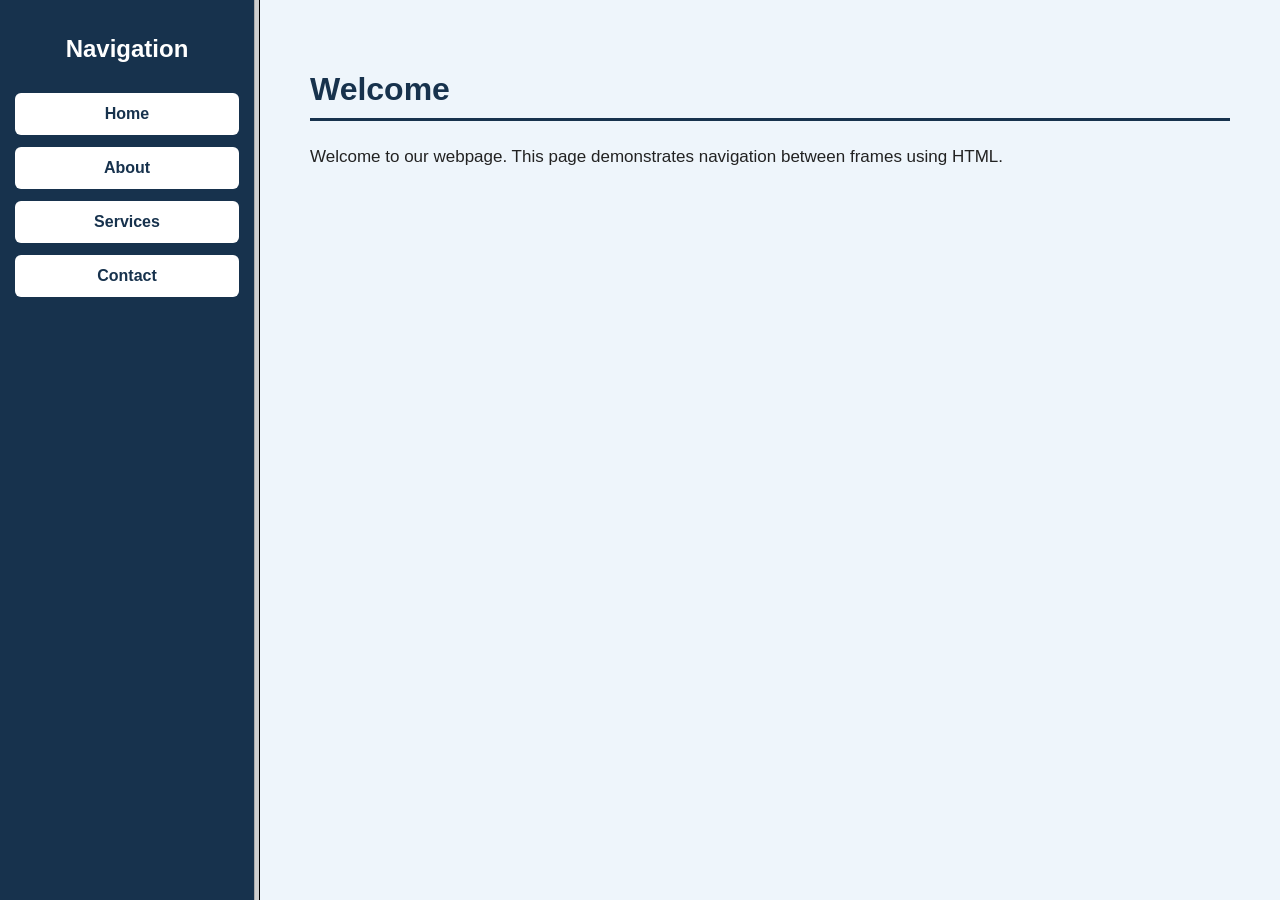
<file: index.html>
<!DOCTYPE html>
<html>
<head>
    <title>Frames Assignment</title>
</head>

<frameset cols="20%,80%">
    <frame src="menu.html" name="menuFrame">
    <frame src="home.html" name="contentFrame">
</frameset>

    
</html>
</file>
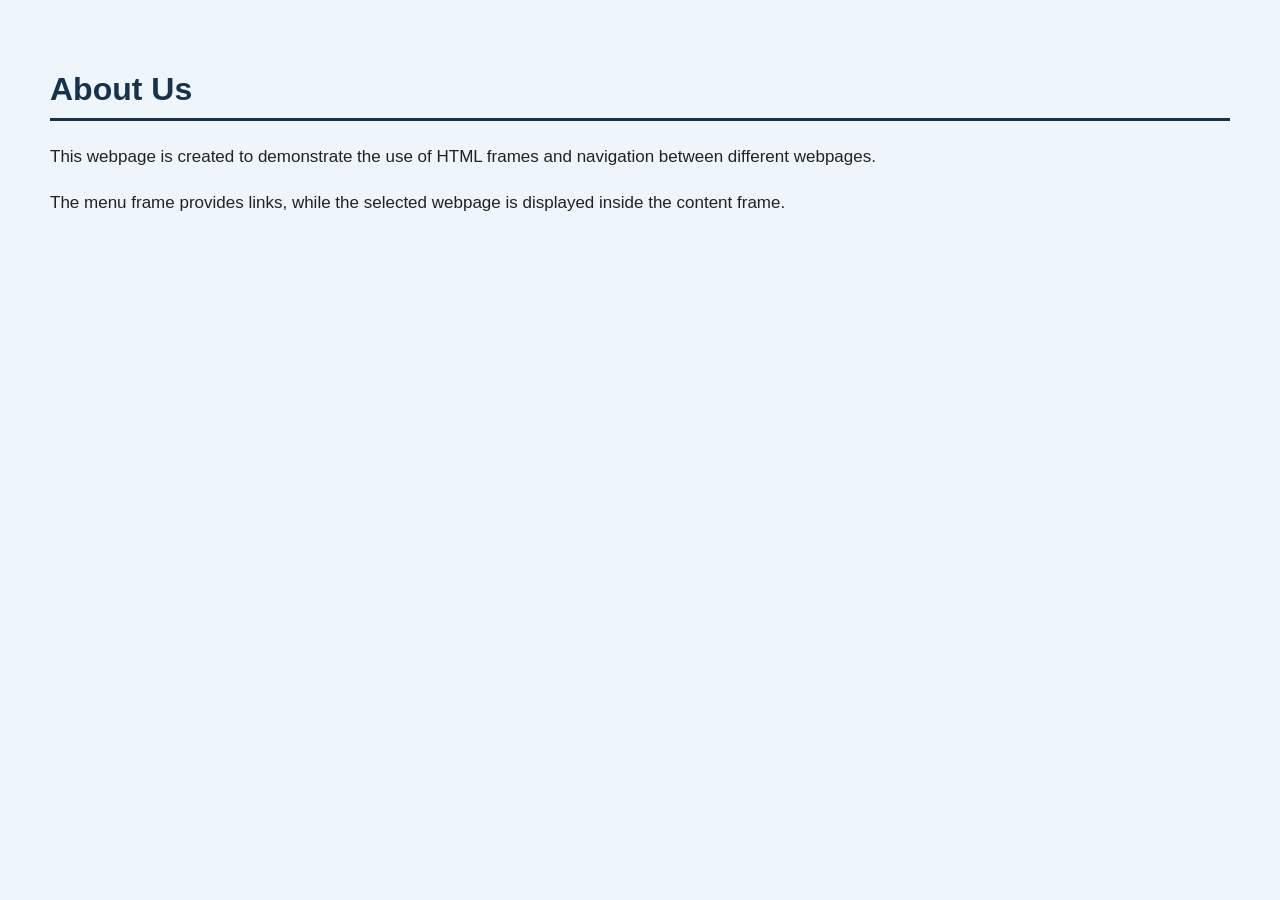
<file: about.html>
<!DOCTYPE html>
<html>
<head>
    <title>About</title>
    <link rel="stylesheet" href="style.css">
</head>

<body class="content">

    <h1>About Us</h1>

    <p>
        This webpage is created to demonstrate the use of
        HTML frames and navigation between different webpages.
    </p>

    <p>
        The menu frame provides links, while the selected
        webpage is displayed inside the content frame.
    </p>

</body>
</html>
</file>
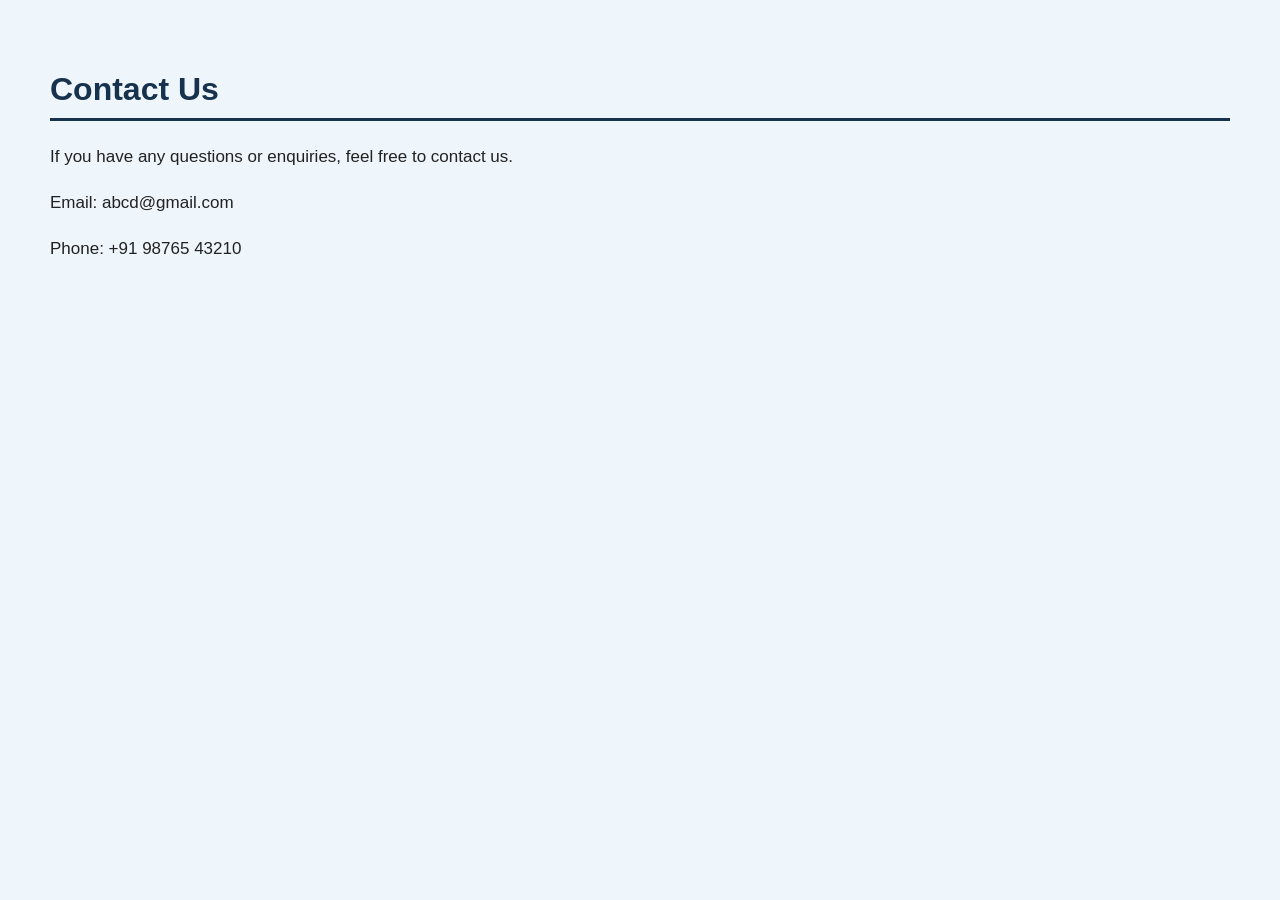
<file: contact.html>
<!DOCTYPE html>
<html>
<head>
    <title>Contact</title>
    <link rel="stylesheet" href="style.css">
</head>

<body class="content">

    <h1>Contact Us</h1>

    <p>
        If you have any questions or enquiries, feel free
        to contact us.
    </p>

    <p>
        Email: abcd@gmail.com
    </p>

    <p>
        Phone: +91 98765 43210
    </p>

</body>
</html>
</file>
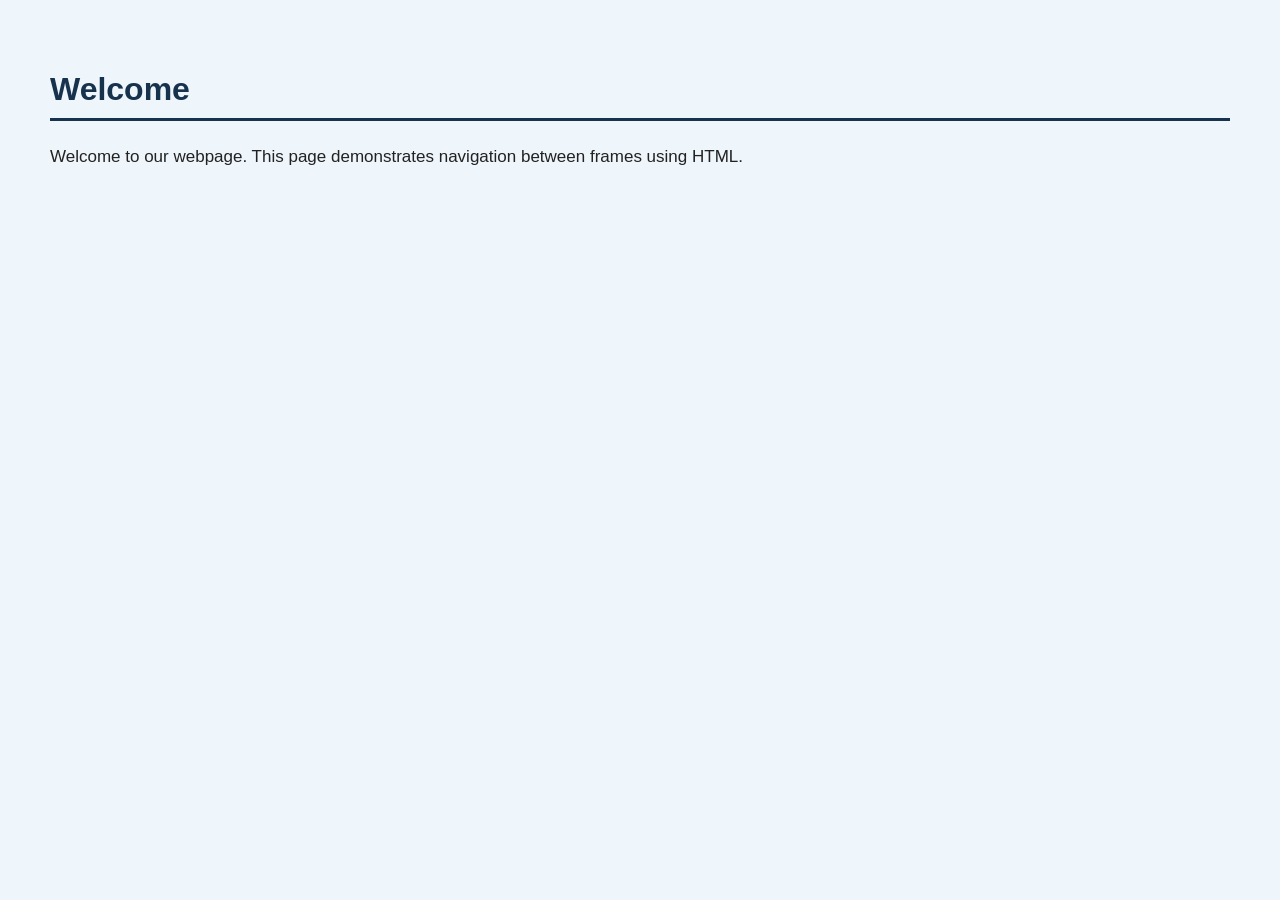
<file: home.html>
<!DOCTYPE html>
<html>
<head>
    <title>Home</title>
    <link rel="stylesheet" href="style.css">
</head>

<body class="content">

    <h1>Welcome</h1>

    <p>
        Welcome to our webpage. This page demonstrates
        navigation between frames using HTML.
    </p>

</body>
</html>
</file>
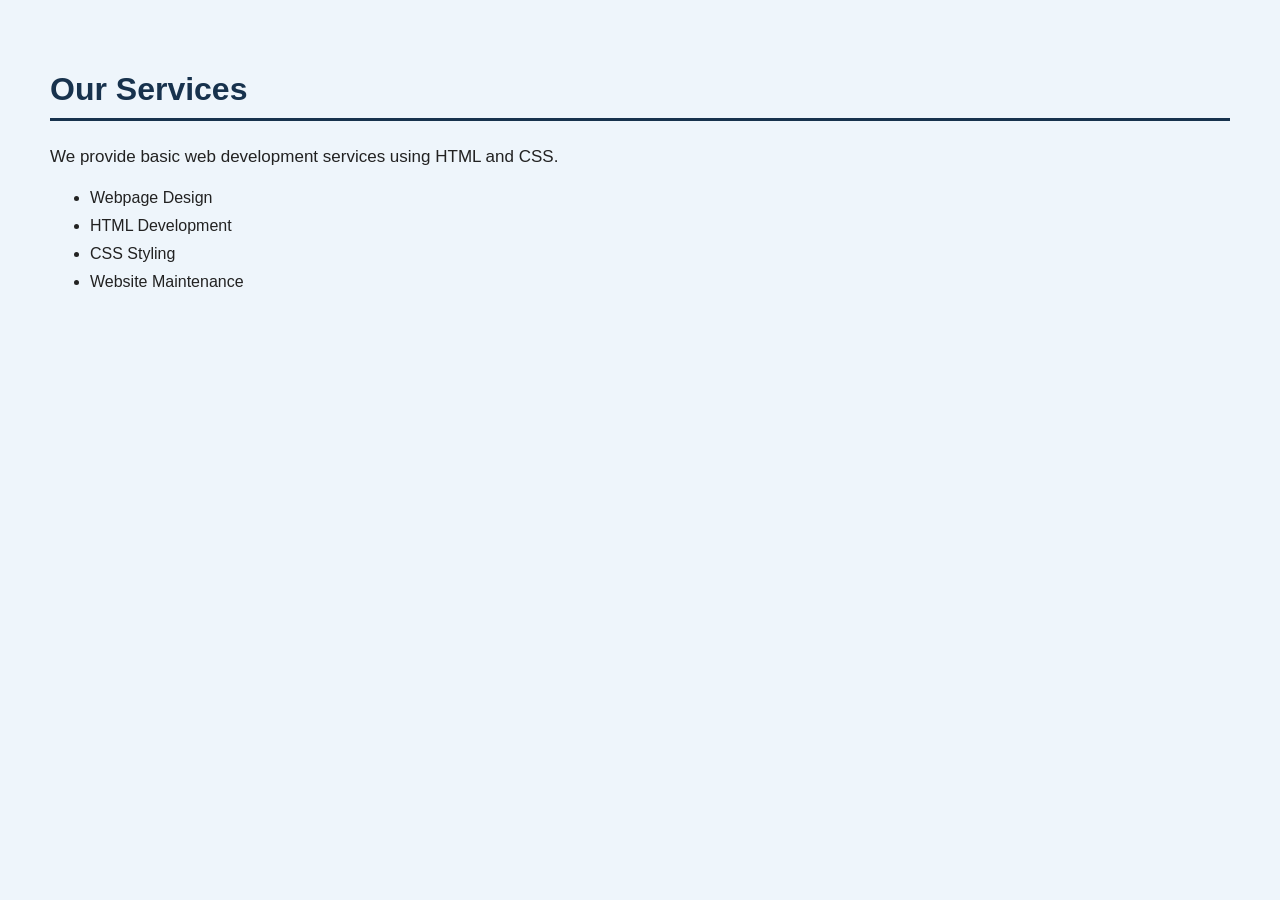
<file: services.html>
<!DOCTYPE html>
<html>
<head>
    <title>Services</title>
    <link rel="stylesheet" href="style.css">
</head>

<body class="content">

    <h1>Our Services</h1>

    <p>
        We provide basic web development services using
        HTML and CSS.
    </p>

    <ul>
        <li>Webpage Design</li>
        <li>HTML Development</li>
        <li>CSS Styling</li>
        <li>Website Maintenance</li>
    </ul>

</body>
</html>
</file>
<file: style.css>
* {
    box-sizing: border-box;
}

body {
    margin: 0;
    font-family: Arial, Helvetica, sans-serif;
}


/*  MENU FRAME */

.menu {
    background-color: #17324d;
    color: white;
    padding: 25px 15px;
    text-align: center;
    min-height: 100vh;
}

.menu h2 {
    margin-top: 10px;
    margin-bottom: 30px;
    font-size: 24px;
}

.menu a {
    display: block;
    background-color: white;
    color: #17324d;
    text-decoration: none;
    padding: 12px;
    margin: 12px 0;
    border-radius: 6px;
    font-weight: bold;
}

.menu a:hover {
    background-color: #8fc8ed;
    color: #17324d;
}


/* CONTENT FRAME */

.content {
    background-color: #eef5fb;
    padding: 50px;
    color: #222;
}

.content h1 {
    color: #17324d;
    border-bottom: 3px solid #17324d;
    padding-bottom: 10px;
}

.content p {
    font-size: 17px;
    line-height: 1.7;
}

.content li {
    margin-bottom: 10px;
    font-size: 16px;
}
</file>
